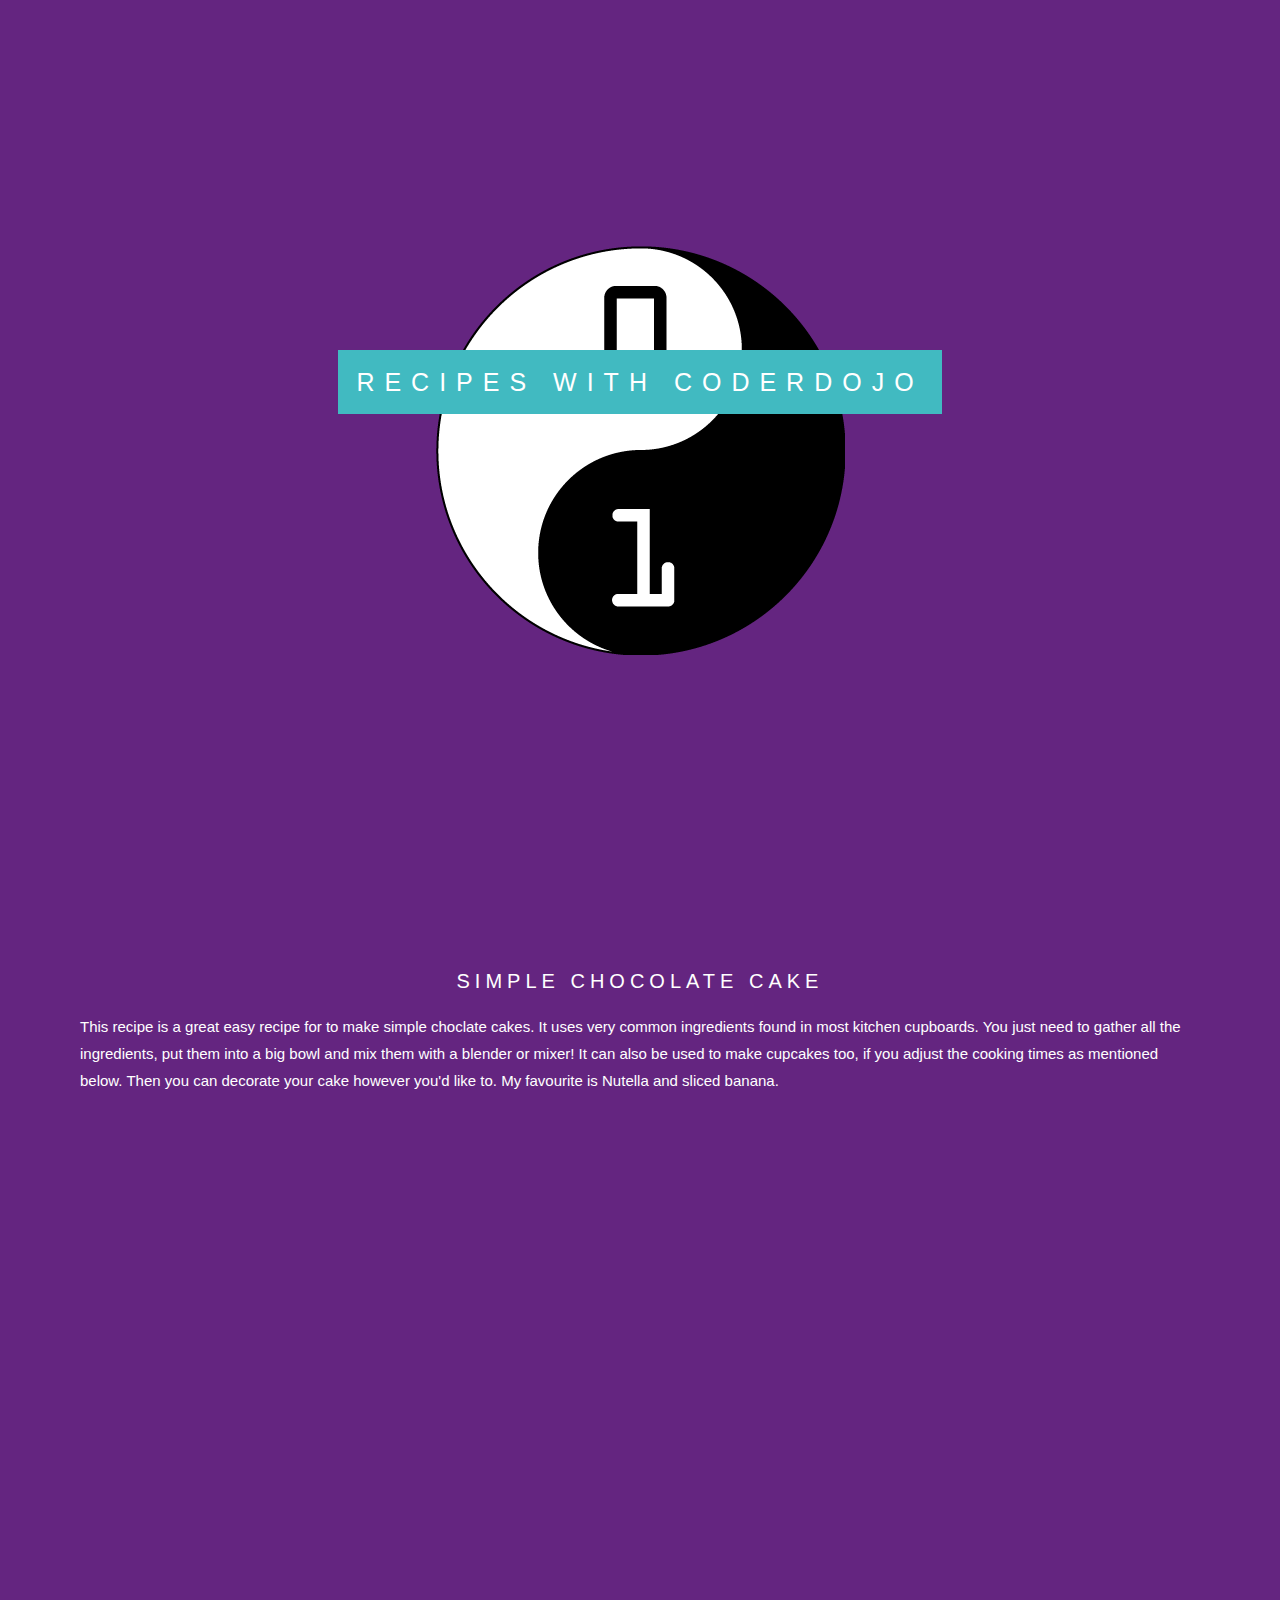
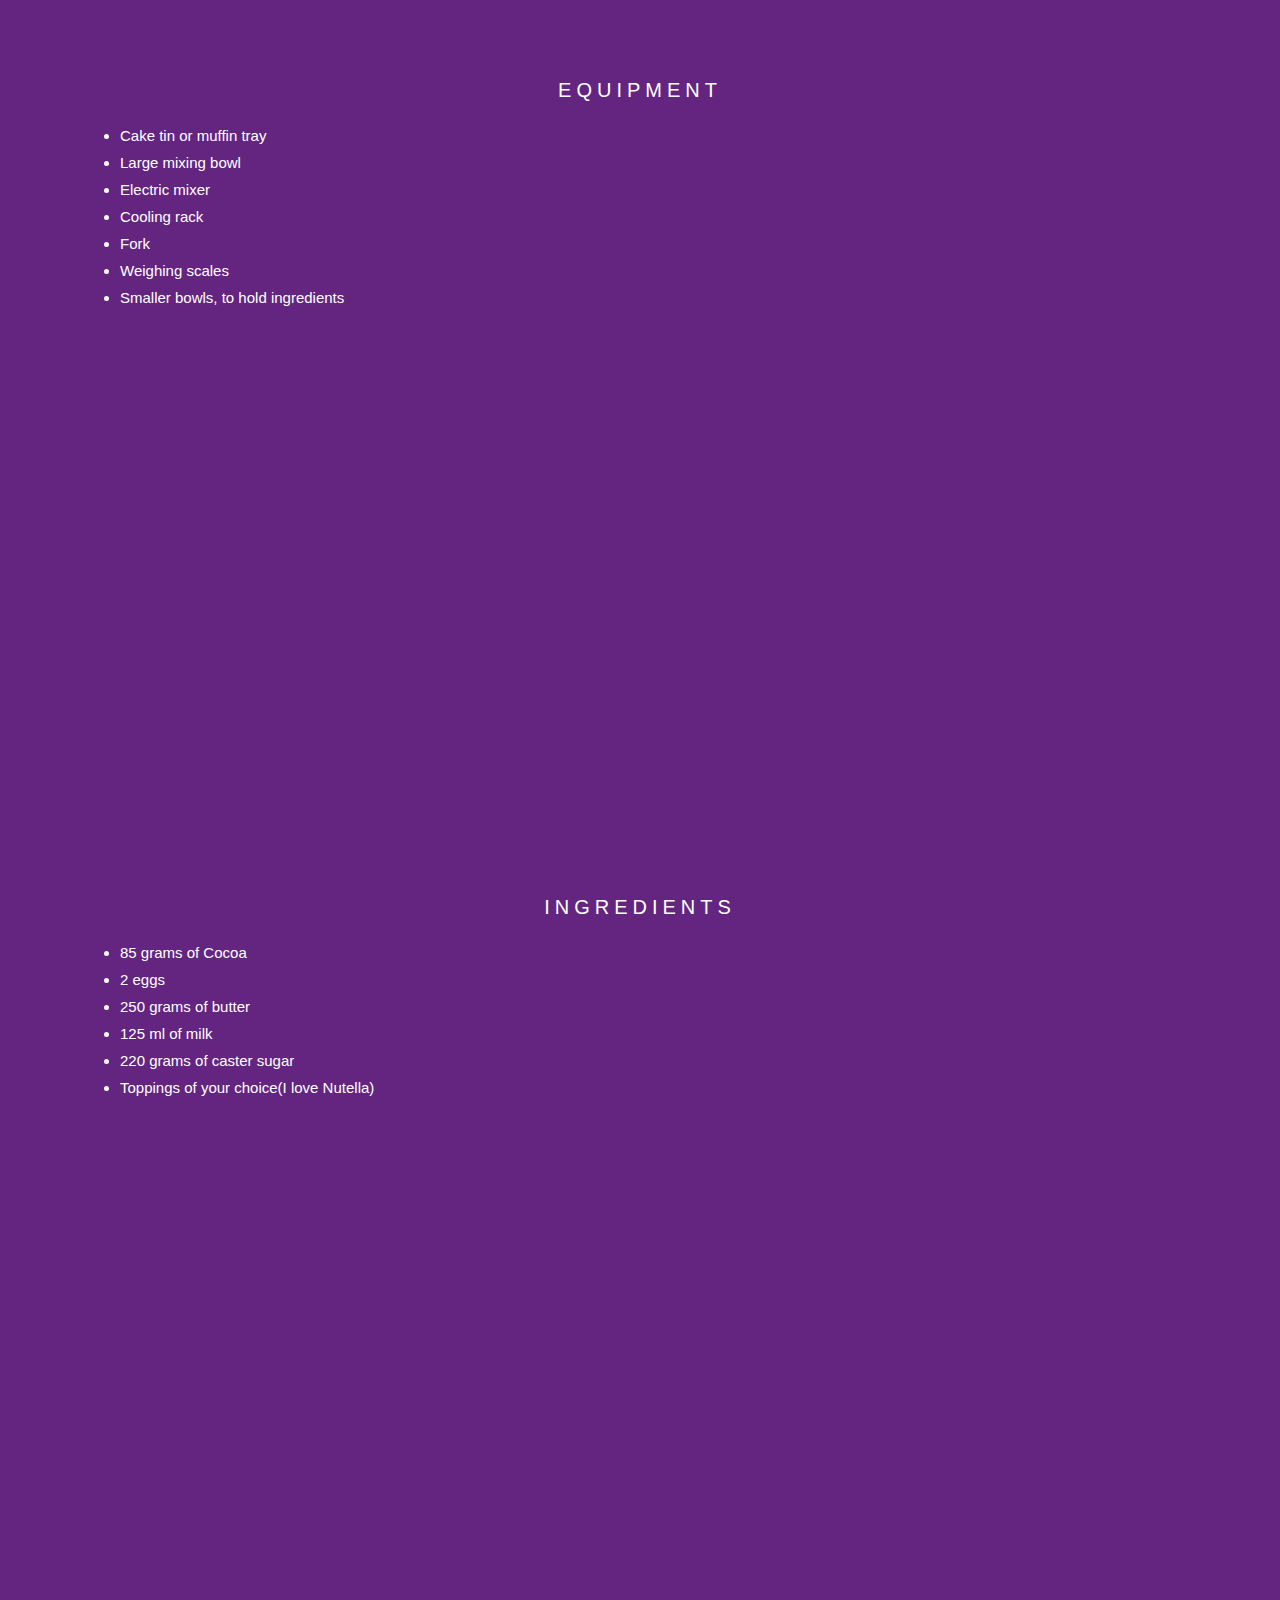
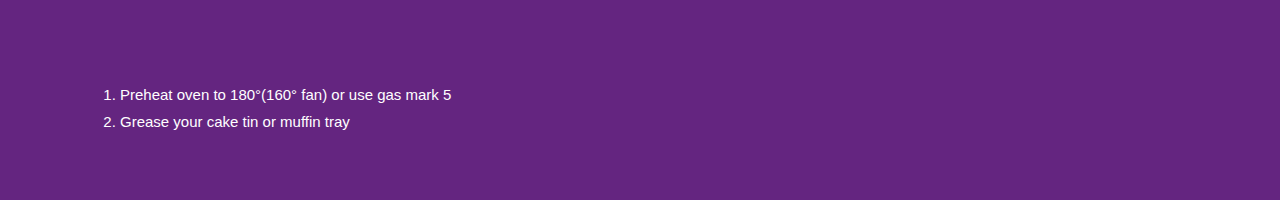
<file: index.html>
<!DOCTYPE html>
<html>
  <head>
    <meta name="viewport" content="width=device-width, initial-scale=1">
    <link rel="stylesheet" type="text/css" href="style.css">
  </head>

  

  <div class="cd-logo">
      <div class="caption">
        <span class="border" >RECIPES WITH CODERDOJO</span>
      </div>
    </div>
  
  <div class="textSection">
    <h3>SIMPLE CHOCOLATE CAKE</h3>
    <p>This recipe is a great easy recipe for to make simple choclate cakes.
    It uses very common ingredients found in most kitchen cupboards.
    You just need to gather all the ingredients, put them into a big bowl
    and mix them with a blender or mixer!
    It can also be used to make cupcakes too, if you adjust
    the cooking times as mentioned below.
    Then you can decorate your cake however you'd like to.
    My favourite is Nutella and sliced banana. 
    </p>
  </div>

  <div class="decorated-cake">

  </div>

  <div class="kitchen-equipment">
    
  </div>

  <div class="textSection">
    <h3>EQUIPMENT</h3>
    <ul>
     <li>Cake tin or muffin tray</li>
     <li>Large mixing bowl</li>
     <li>Electric mixer</li>
     <li>Cooling rack</li>
     <li>Fork</li>
     <li>Weighing scales</li>
     <li>Smaller bowls, to hold ingredients</li>
    </ul>
  </div>

  <div class="cake-ingredients"></div>
<div class="textSection">
<h3>INGREDIENTS</h3>
<ul>
  <li>85 grams of Cocoa</li>
  <li>2 eggs</li>
  <li>250 grams of butter</li>
  <li>125 ml of milk</li>
  <li>220 grams of caster sugar</li>
  <li>Toppings of your choice(I love Nutella)</li>
 </ul>
</div>
</html>
<div class="bowl-of-cakemix"></div>
<div class="textSection">
  <ol>
  <li>Preheat oven to 180°(160° fan) or use gas mark 5</li>
  <li>Grease your cake tin or muffin tray</li>
  
  </ol>
</div>
</file>
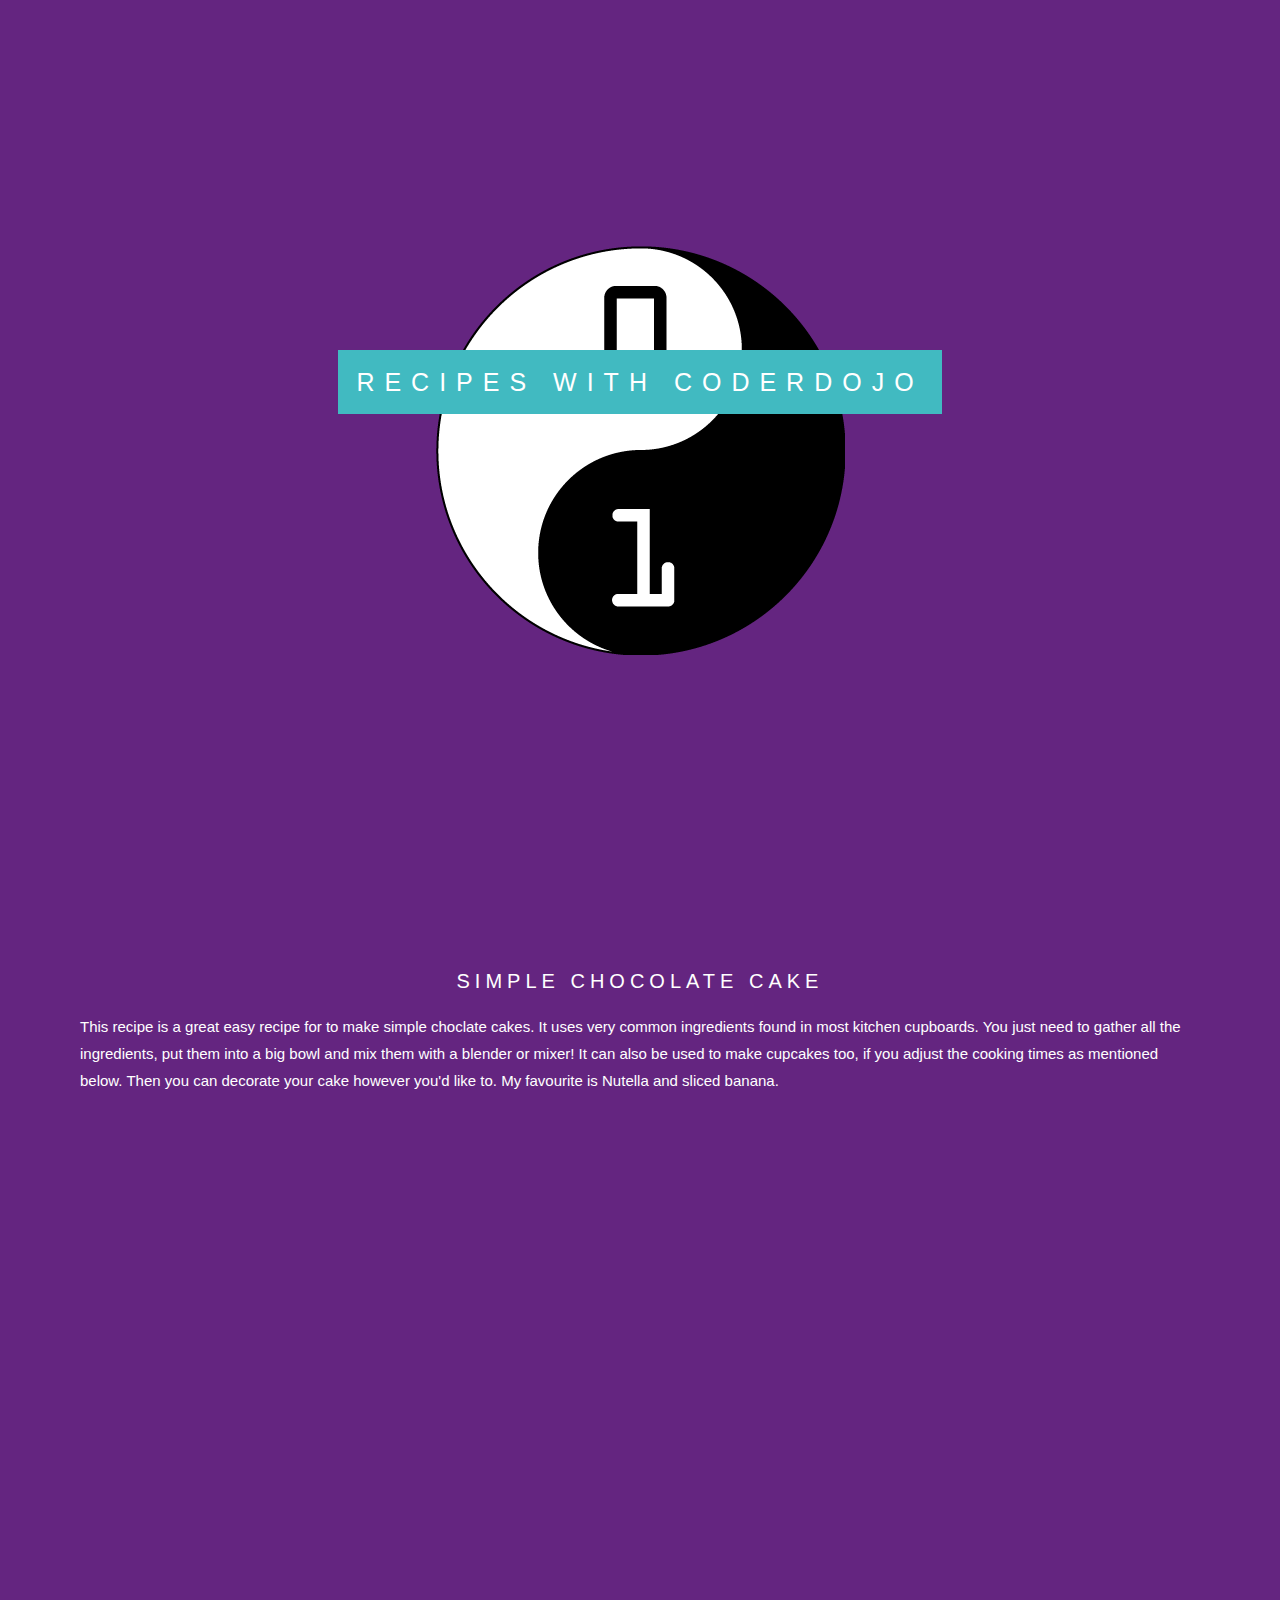
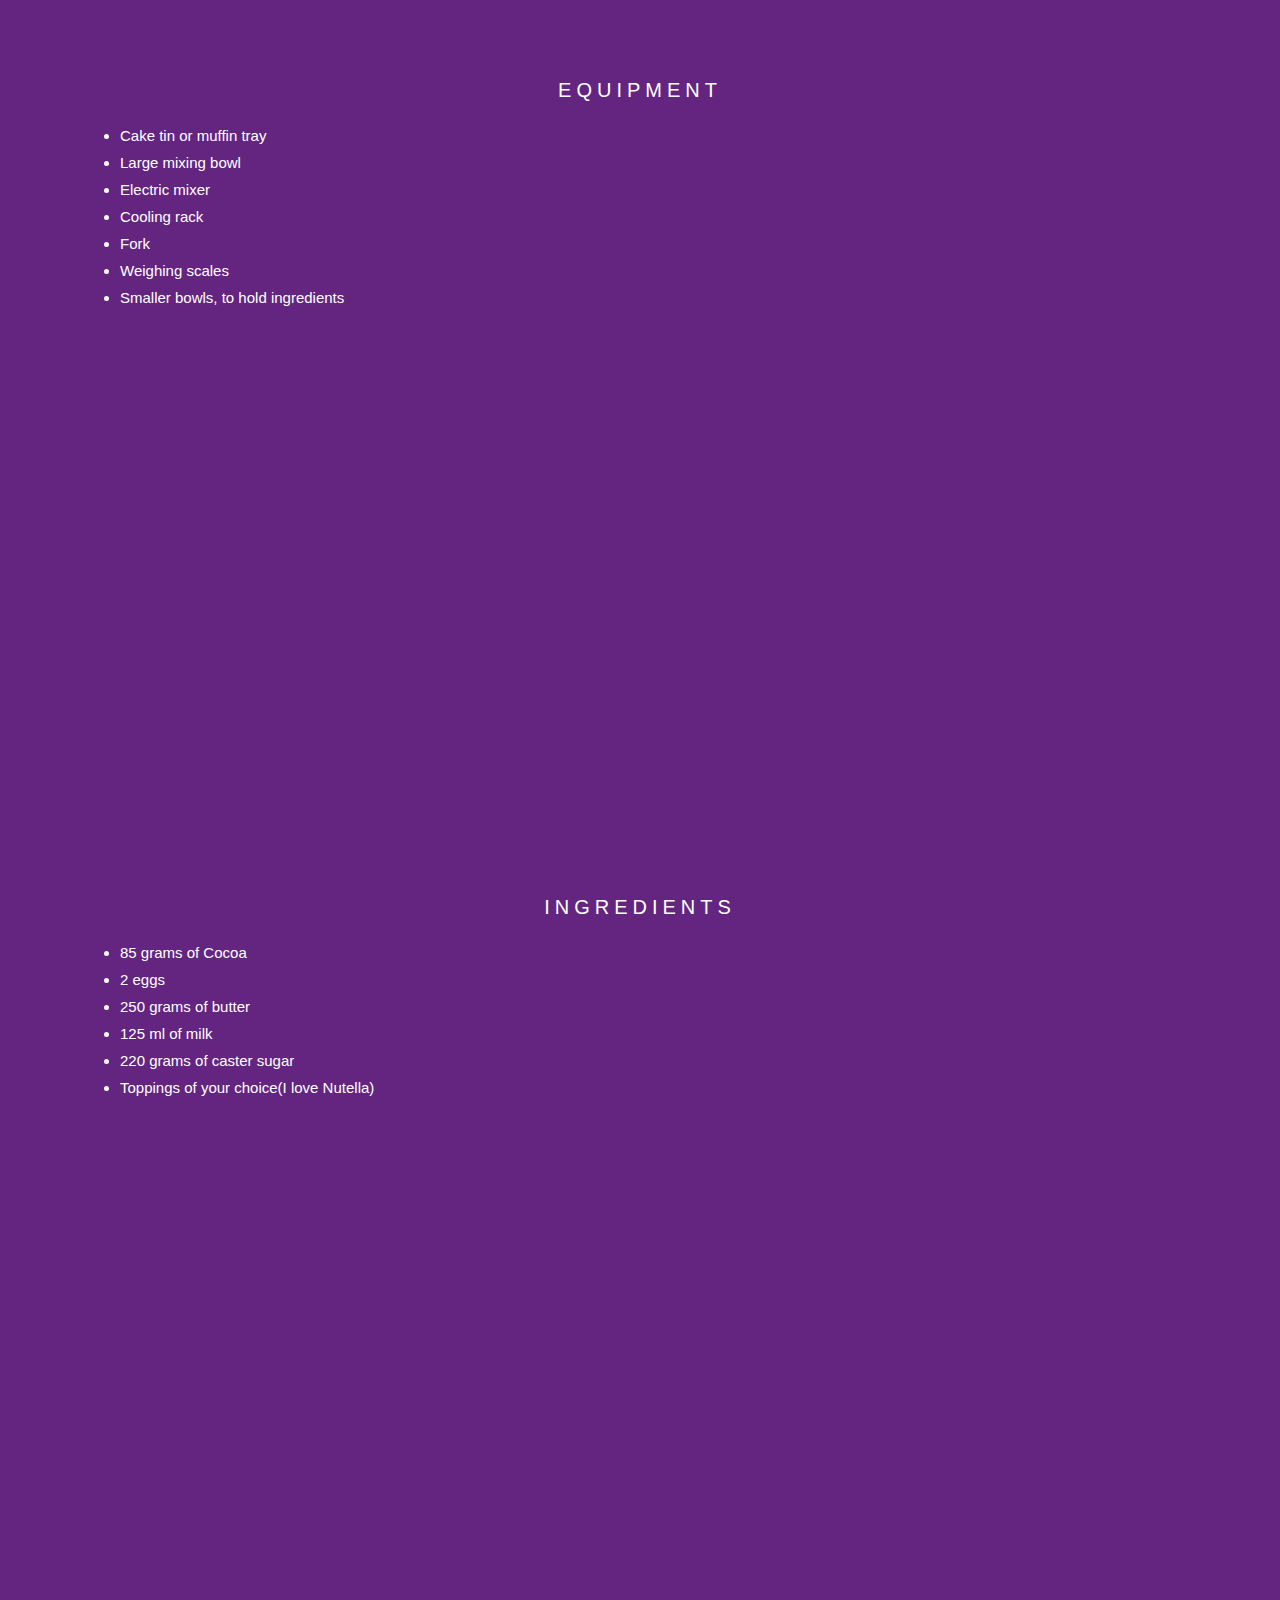
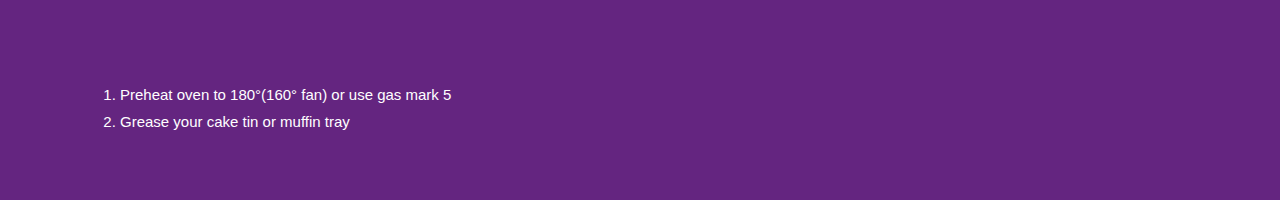
<file: starterSource/starterSource/index.html>
<!DOCTYPE html>
<html>
  <head>
    <meta name="viewport" content="width=device-width, initial-scale=1">
    <link rel="stylesheet" type="text/css" href="style.css">
  </head>

  

  <div class="cd-logo">
      <div class="caption">
        <span class="border" >RECIPES WITH CODERDOJO</span>
      </div>
    </div>
  
  <div class="textSection">
    <h3>SIMPLE CHOCOLATE CAKE</h3>
    <p>This recipe is a great easy recipe for to make simple choclate cakes.
    It uses very common ingredients found in most kitchen cupboards.
    You just need to gather all the ingredients, put them into a big bowl
    and mix them with a blender or mixer!
    It can also be used to make cupcakes too, if you adjust
    the cooking times as mentioned below.
    Then you can decorate your cake however you'd like to.
    My favourite is Nutella and sliced banana. 
    </p>
  </div>
  <div class="kitchen-equipment">
    
  </div>

  <div class="textSection">
    <h3>EQUIPMENT</h3>
    <ul>
     <li>Cake tin or muffin tray</li>
     <li>Large mixing bowl</li>
     <li>Electric mixer</li>
     <li>Cooling rack</li>
     <li>Fork</li>
     <li>Weighing scales</li>
     <li>Smaller bowls, to hold ingredients</li>
    </ul>
  </div>

  <div class="cake-ingredients"></div>
<div class="textSection">
<h3>INGREDIENTS</h3>
<ul>
  <li>85 grams of Cocoa</li>
  <li>2 eggs</li>
  <li>250 grams of butter</li>
  <li>125 ml of milk</li>
  <li>220 grams of caster sugar</li>
  <li>Toppings of your choice(I love Nutella)</li>
 </ul>
</div>
</html>
<div class="bowl-of-cakemix"></div>
<div class="textSection">
  <ol>
  <li>Preheat oven to 180°(160° fan) or use gas mark 5</li>
  <li>Grease your cake tin or muffin tray</li>
  
  </ol>
</div>
</file>
<file: style.css>
body, html {
  height: 100%;
  margin: 0;
  font: 400 15px/1.8 "Lato", sans-serif;
  color: White;
}

.cd-logo, .kitchen-equipment, .cake-ingredients, .bowl-of-cakemix {
  position: relative;
  background-position: center;
  background-attachment: fixed;
  background-repeat: no-repeat;
  background-color: #642580;
  background-size: cover;
min-height: 50%;
}

.cd-logo {
  background-image: url("CoderDojo.png");
  min-height: 100%;
  background-size: auto;
}

h3 {
  letter-spacing: 5px;
  text-transform: uppercase;
  font: 20px "Lato", sans-serif;
  color: white;
  text-align:center
}

.textSection {
  background-color:#642580;
  padding:50px 80px;
}

.kitchen-equipment {
  background-image: url("utensils.JPG");}

.cake-ingredients {
  background-image: url("ingredients.jpg");
}

.bowl-of-cakemix {
  background-image: url("mixer.jpg");
}

.cake-in-oven{
  background-image: url("oven.jpg");
}

.decorated-cake{
  background-image: url("rosecake.jpg");
}

.caption {
  position: absolute;
  top: 40%;
  width: 100%;
  text-align: center;
}

.border {
  background-color: #41BAC1;
  color: White;
  padding: 18px;
  font-size: 25px;
  letter-spacing: 10px;
}

/* Turn off parallax scrolling for tablets and phones as it is not supported */
@media only screen and (max-device-width: 1024px) {
  .cd-logo, .layer-cake, .kitchen-equipment, .cake-ingredients, .bowl-of-cakemix, .cake-in-oven, .decorated-cake {
      background-attachment: scroll;
  }
}
</file>
<file: starterSource/starterSource/style.css>
body, html {
  height: 100%;
  margin: 0;
  font: 400 15px/1.8 "Lato", sans-serif;
  color: White;
}

.cd-logo, .kitchen-equipment, .cake-ingredients, .bowl-of-cakemix {
  position: relative;
  background-position: center;
  background-attachment: fixed;
  background-repeat: no-repeat;
  background-color: #642580;
  background-size: cover;
min-height: 50%;
}

.cd-logo {
  background-image: url("CoderDojo.png");
  min-height: 100%;
  background-size: auto;
}

h3 {
  letter-spacing: 5px;
  text-transform: uppercase;
  font: 20px "Lato", sans-serif;
  color: white;
  text-align:center
}

.textSection {
  background-color:#642580;
  padding:50px 80px;
}

.kitchen-equipment {
  background-image: url("utensils.JPG");}

.cake-ingredients {
  background-image: url("ingredients.jpg");
}

.bowl-of-cakemix {
  background-image: url("mixer.jpg");
}

.cake-in-oven{
  background-image: url("oven.jpg");
}

.decorated-cake{
  background-image: url("rosecake.jpg");
}

.caption {
  position: absolute;
  top: 40%;
  width: 100%;
  text-align: center;
}

.border {
  background-color: #41BAC1;
  color: White;
  padding: 18px;
  font-size: 25px;
  letter-spacing: 10px;
}

/* Turn off parallax scrolling for tablets and phones as it is not supported */
@media only screen and (max-device-width: 1024px) {
  .cd-logo, .layer-cake, .kitchen-equipment, .cake-ingredients, .bowl-of-cakemix, .cake-in-oven, .decorated-cake {
      background-attachment: scroll;
  }
}
</file>
